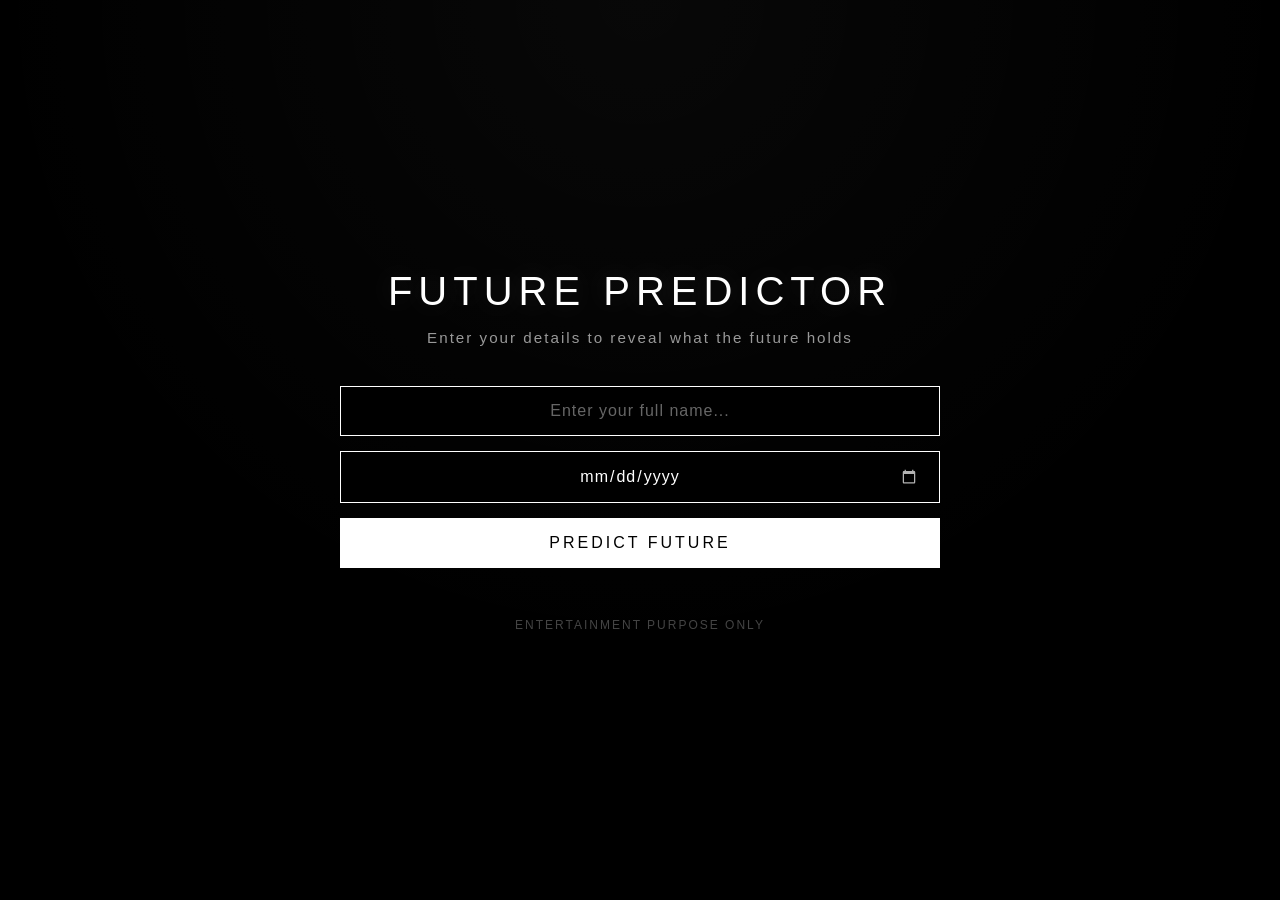
<file: index.html>
<!DOCTYPE html>
<html lang="en">
<head>
    <meta charset="UTF-8">
    <meta name="viewport" content="width=device-width, initial-scale=1.0">
    <title>Future Predictor</title>
    <link rel="stylesheet" href="style.css">
</head>
<body>
    <div class="container">
        <header>
            <h1>Future Predictor</h1>
            <p class="subtitle">Enter your details to reveal what the future holds</p>
        </header>

        <main>
            <div class="input-section">
                <input type="text" id="nameInput" placeholder="Enter your full name..." autocomplete="off">
                <input type="date" id="dobInput" class="dob-input">
                <button id="predictBtn">Predict Future</button>
            </div>

            <div class="result-section" id="resultSection">
                <div class="result-box">
                    <h2>Your Future</h2>
                    <p id="resultText"></p>
                    <p id="resultDetail" class="result-detail"></p>
                </div>
            </div>
        </main>

        <footer>
            <p>Entertainment purpose only</p>
        </footer>
    </div>

    <!-- ===== REAL INFO CONFIRMATION POPUP (RED) ===== -->
    <div class="modal-overlay red-overlay" id="confirmOverlay">
        <div class="modal red-modal">
            <div class="red-modal-header">
                <p class="red-label">Verify</p>
                <h2>Is your name and date of birth real and correct?</h2>
            </div>

            <p class="confirm-note">If not, please leave this website immediately. False information may give you a false future.</p>

            <div class="red-buttons">
                <button id="confirmYes" class="btn-yes">Yes, It Is Real</button>
                <button id="confirmNo" class="btn-no">No, Leave</button>
            </div>

            <p class="red-warning">Your identity matters</p>
        </div>
    </div>

    <!-- ===== 30 SEC TIMER POPUP ===== -->
    <div class="modal-overlay" id="modalOverlay">
        <div class="modal">
            <div class="modal-header">
                <p class="modal-label">Analyzing</p>
                <h2 id="modalName">Your Future</h2>
            </div>

            <div class="timer-container">
                <div class="timer-circle">
                    <svg class="progress-ring" width="180" height="180">
                        <circle class="progress-ring-bg" cx="90" cy="90" r="80"></circle>
                        <circle class="progress-ring-fill" id="progressRing" cx="90" cy="90" r="80"></circle>
                    </svg>
                    <div class="timer-text">
                        <span id="timerNumber">30</span>
                        <span class="timer-unit">seconds</span>
                    </div>
                </div>
            </div>

            <p class="modal-message">Your future will show here after these seconds complete</p>

            <div class="progress-bar-container">
                <div class="progress-bar" id="progressBar"></div>
            </div>
        </div>
    </div>

    <!-- ===== MORE FUTURE QUESTION POPUP (RED) ===== -->
    <div class="modal-overlay red-overlay" id="questionOverlay">
        <div class="modal red-modal">
            <div class="red-modal-header">
                <p class="red-label">Warning</p>
                <h2>Do you want to know<br>something more about<br>your future?</h2>
            </div>

            <div class="red-buttons">
                <button id="yesBtn" class="btn-yes">Yes</button>
                <button id="noBtn" class="btn-no">No</button>
            </div>

            <p class="red-warning">Some truths are not meant for everyone</p>
        </div>
    </div>

    <script src="script.js"></script>
</body>
</html>
</file>
<file: style.css>
* {
    margin: 0;
    padding: 0;
    box-sizing: border-box;
}

body {
    background-color: #000000;
    color: #ffffff;
    font-family: 'Segoe UI', Arial, Helvetica, sans-serif;
    min-height: 100vh;
    display: flex;
    align-items: center;
    justify-content: center;
    padding: 20px;
    background-image: radial-gradient(circle at 50% 0%, rgba(255, 255, 255, 0.03) 0%, transparent 60%);
}

.container {
    width: 100%;
    max-width: 600px;
    text-align: center;
}

header {
    margin-bottom: 40px;
}

h1 {
    font-size: 2.5rem;
    font-weight: 300;
    letter-spacing: 6px;
    text-transform: uppercase;
    color: #ffffff;
    margin-bottom: 15px;
    text-shadow: 0 0 30px rgba(255, 255, 255, 0.15);
}

.subtitle {
    font-size: 0.95rem;
    font-weight: 300;
    color: #999999;
    letter-spacing: 2px;
}

.input-section {
    display: flex;
    flex-direction: column;
    gap: 15px;
    margin-bottom: 40px;
}

#nameInput,
.dob-input {
    padding: 15px 20px;
    font-size: 1rem;
    background-color: #000000;
    color: #ffffff;
    border: 1px solid #ffffff;
    border-radius: 0;
    outline: none;
    letter-spacing: 1px;
    text-align: center;
    transition: all 0.3s ease;
    font-family: inherit;
}

#nameInput::placeholder {
    color: #666666;
}

#nameInput:focus,
.dob-input:focus {
    background-color: #111111;
    border-color: #ffffff;
    box-shadow: 0 0 20px rgba(255, 255, 255, 0.08);
}

/* Date input calendar icon white */
.dob-input::-webkit-calendar-picker-indicator {
    filter: invert(1);
    cursor: pointer;
    opacity: 0.7;
}

.dob-input::-webkit-calendar-picker-indicator:hover {
    opacity: 1;
}

#predictBtn {
    padding: 15px 20px;
    font-size: 1rem;
    font-weight: 500;
    letter-spacing: 3px;
    text-transform: uppercase;
    background-color: #ffffff;
    color: #000000;
    border: 1px solid #ffffff;
    border-radius: 0;
    cursor: pointer;
    transition: all 0.3s ease;
}

#predictBtn:hover {
    background-color: #000000;
    color: #ffffff;
    box-shadow: 0 0 25px rgba(255, 255, 255, 0.15);
}

#predictBtn:active {
    transform: scale(0.98);
}

/* ===== RESULT SECTION ===== */
.result-section {
    display: none;
    animation: fadeIn 0.8s ease;
}

.result-section.visible {
    display: block;
}

.result-box {
    border: 1px solid #ffffff;
    padding: 35px 30px;
    text-align: center;
    background-color: #050505;
    box-shadow: 0 0 40px rgba(255, 255, 255, 0.05);
}

.result-box h2 {
    font-size: 0.8rem;
    font-weight: 300;
    letter-spacing: 5px;
    text-transform: uppercase;
    color: #888888;
    margin-bottom: 25px;
}

#resultText {
    font-size: 1.15rem;
    font-weight: 300;
    line-height: 1.8;
    color: #ffffff;
    letter-spacing: 0.5px;
    margin-bottom: 20px;
}

.result-detail {
    font-size: 1rem;
    font-weight: 300;
    line-height: 1.9;
    color: #cccccc;
    letter-spacing: 0.3px;
    padding-top: 20px;
    border-top: 1px solid #222222;
    text-align: left;
}

footer {
    margin-top: 50px;
}

footer p {
    font-size: 0.75rem;
    color: #444444;
    letter-spacing: 2px;
    text-transform: uppercase;
}

/* ===== MODAL STYLES ===== */
.modal-overlay {
    position: fixed;
    inset: 0;
    background-color: rgba(0, 0, 0, 0.94);
    display: flex;
    align-items: center;
    justify-content: center;
    padding: 20px;
    opacity: 0;
    visibility: hidden;
    transition: opacity 0.4s ease, visibility 0.4s ease;
    z-index: 1000;
}

.modal-overlay.active {
    opacity: 1;
    visibility: visible;
}

.modal {
    width: 100%;
    max-width: 480px;
    background-color: #000000;
    border: 1px solid #333333;
    padding: 45px 35px;
    text-align: center;
    transform: translateY(15px);
    transition: transform 0.4s ease;
}

.modal-overlay.active .modal {
    transform: translateY(0);
}

.modal-header {
    margin-bottom: 35px;
}

.modal-label {
    font-size: 0.7rem;
    letter-spacing: 5px;
    text-transform: uppercase;
    color: #666666;
    margin-bottom: 15px;
}

#modalName {
    font-size: 1.4rem;
    font-weight: 300;
    letter-spacing: 3px;
    text-transform: uppercase;
    color: #ffffff;
}

/* ===== TIMER ===== */
.timer-container {
    display: flex;
    align-items: center;
    justify-content: center;
    margin-bottom: 30px;
}

.timer-circle {
    position: relative;
    width: 180px;
    height: 180px;
    display: flex;
    align-items: center;
    justify-content: center;
}

.progress-ring {
    position: absolute;
    top: 0;
    left: 0;
    transform: rotate(-90deg);
}

.progress-ring-bg {
    fill: none;
    stroke: #222222;
    stroke-width: 3;
}

.progress-ring-fill {
    fill: none;
    stroke: #ffffff;
    stroke-width: 3;
    stroke-linecap: round;
}

.timer-text {
    display: flex;
    flex-direction: column;
    align-items: center;
    z-index: 2;
}

#timerNumber {
    font-size: 3.2rem;
    font-weight: 200;
    letter-spacing: 2px;
    color: #ffffff;
    line-height: 1;
    text-shadow: 0 0 20px rgba(255, 255, 255, 0.2);
}

.timer-unit {
    font-size: 0.65rem;
    letter-spacing: 4px;
    text-transform: uppercase;
    color: #666666;
    margin-top: 10px;
}

.modal-message {
    font-size: 0.9rem;
    font-weight: 300;
    color: #bbbbbb;
    line-height: 1.7;
    letter-spacing: 1px;
    margin-bottom: 30px;
    padding: 0 10px;
}

.progress-bar-container {
    width: 100%;
    height: 2px;
    background-color: #222222;
    overflow: hidden;
}

.progress-bar {
    height: 100%;
    width: 0%;
    background-color: #ffffff;
    box-shadow: 0 0 10px rgba(255, 255, 255, 0.5);
}

/* ===== RED MODALS ===== */
.red-overlay {
    background-color: rgba(8, 0, 0, 0.96);
}

.red-modal {
    border: 1px solid #ff2222;
    background-color: #050000;
    box-shadow: 0 0 60px rgba(255, 0, 0, 0.2);
}

.red-modal-header {
    margin-bottom: 30px;
}

.red-label {
    font-size: 0.7rem;
    letter-spacing: 6px;
    text-transform: uppercase;
    color: #ff2222;
    margin-bottom: 18px;
    font-weight: 600;
}

.red-modal h2 {
    font-size: 1.25rem;
    font-weight: 300;
    letter-spacing: 1.5px;
    line-height: 1.7;
    color: #ffffff;
}

.confirm-note {
    font-size: 0.85rem;
    font-weight: 300;
    color: #aa8888;
    line-height: 1.7;
    letter-spacing: 0.5px;
    margin-bottom: 30px;
    padding: 15px;
    border: 1px solid #331111;
    background-color: rgba(255, 0, 0, 0.03);
}

.red-buttons {
    display: flex;
    gap: 15px;
    margin-bottom: 25px;
}

.btn-yes,
.btn-no {
    flex: 1;
    padding: 15px 15px;
    font-size: 0.9rem;
    font-weight: 500;
    letter-spacing: 2px;
    text-transform: uppercase;
    border-radius: 0;
    cursor: pointer;
    transition: all 0.3s ease;
    border: 1px solid;
    font-family: inherit;
}

.btn-yes {
    background-color: #ff2222;
    color: #ffffff;
    border-color: #ff2222;
}

.btn-yes:hover {
    background-color: #cc0000;
    border-color: #cc0000;
    box-shadow: 0 0 25px rgba(255, 0, 0, 0.4);
}

.btn-no {
    background-color: transparent;
    color: #888888;
    border-color: #444444;
}

.btn-no:hover {
    color: #ffffff;
    border-color: #888888;
}

.red-buttons button:active {
    transform: scale(0.97);
}

.red-warning {
    font-size: 0.7rem;
    letter-spacing: 3px;
    text-transform: uppercase;
    color: #661111;
    font-style: italic;
}

@keyframes fadeIn {
    from {
        opacity: 0;
        transform: translateY(10px);
    }
    to {
        opacity: 1;
        transform: translateY(0);
    }
}

@media (max-width: 480px) {
    h1 {
        font-size: 1.8rem;
        letter-spacing: 3px;
    }

    .subtitle {
        font-size: 0.8rem;
    }

    #resultText {
        font-size: 1.05rem;
    }

    .result-detail {
        font-size: 0.9rem;
    }

    .modal {
        padding: 35px 22px;
    }

    #modalName {
        font-size: 1.1rem;
    }

    .timer-circle {
        width: 150px;
        height: 150px;
    }

    .progress-ring {
        width: 150px;
        height: 150px;
    }

    #timerNumber {
        font-size: 2.6rem;
    }

    .modal-message {
        font-size: 0.8rem;
    }

    .red-modal h2 {
        font-size: 1.05rem;
    }

    .red-buttons {
        flex-direction: column;
    }

    .confirm-note {
        font-size: 0.75rem;
    }
}
</file>
<file: red.css>
* {
    margin: 0;
    padding: 0;
    box-sizing: border-box;
}

body {
    background-color: #000000;
    color: #ffffff;
    font-family: 'Segoe UI', Arial, Helvetica, sans-serif;
    min-height: 100vh;
    display: flex;
    align-items: center;
    justify-content: center;
    padding: 20px;
    background-image: radial-gradient(circle at 50% 0%, rgba(255, 255, 255, 0.03) 0%, transparent 60%);
}

.red-container {
    width: 100%;
    max-width: 680px;
    text-align: center;
    border: 1px solid #ffffff;
    padding: 55px 40px;
    background-color: #030303;
    box-shadow: 0 0 80px rgba(255, 255, 255, 0.04);
    animation: redFadeIn 0.9s ease;
}

.red-page-label {
    font-size: 0.7rem;
    letter-spacing: 7px;
    text-transform: uppercase;
    color: #ff2222;
    margin-bottom: 22px;
    font-weight: 600;
}

.red-page-title {
    font-size: 2.2rem;
    font-weight: 200;
    letter-spacing: 7px;
    text-transform: uppercase;
    color: #ffffff;
    margin-bottom: 30px;
    text-shadow: 0 0 30px rgba(255, 255, 255, 0.15);
}

.red-name-display {
    font-size: 1.05rem;
    font-weight: 300;
    letter-spacing: 5px;
    text-transform: uppercase;
    color: #ffffff;
    margin-bottom: 10px;
}

.red-dob-display {
    font-size: 0.8rem;
    font-weight: 300;
    letter-spacing: 3px;
    color: #888888;
    margin-bottom: 25px;
}

.red-divider {
    width: 70px;
    height: 1px;
    background-color: #ffffff;
    margin: 0 auto 35px;
    opacity: 0.4;
}

.red-prediction-box {
    padding: 15px 0 30px;
    min-height: 140px;
    text-align: left;
}

#darkResultMain {
    font-size: 1.2rem;
    font-weight: 300;
    line-height: 1.9;
    color: #ffffff;
    letter-spacing: 0.4px;
    margin-bottom: 25px;
    animation: textReveal 1.2s ease;
}

.dark-detail {
    font-size: 1rem;
    font-weight: 300;
    line-height: 1.95;
    color: #bbbbbb;
    letter-spacing: 0.3px;
    padding-top: 25px;
    border-top: 1px solid #222222;
    animation: textReveal 1.6s ease;
}

.red-footnote {
    font-size: 0.7rem;
    letter-spacing: 4px;
    text-transform: uppercase;
    color: #661111;
    font-style: italic;
    margin-bottom: 35px;
}

.back-btn {
    display: inline-block;
    padding: 15px 45px;
    font-size: 0.8rem;
    font-weight: 500;
    letter-spacing: 4px;
    text-transform: uppercase;
    color: #888888;
    background-color: transparent;
    border: 1px solid #444444;
    text-decoration: none;
    transition: all 0.3s ease;
    font-family: inherit;
}

.back-btn:hover {
    color: #ffffff;
    border-color: #ffffff;
    background-color: rgba(255, 255, 255, 0.03);
    box-shadow: 0 0 25px rgba(255, 255, 255, 0.1);
}

@keyframes redFadeIn {
    from {
        opacity: 0;
        transform: translateY(20px);
    }
    to {
        opacity: 1;
        transform: translateY(0);
    }
}

@keyframes textReveal {
    from {
        opacity: 0;
        letter-spacing: 8px;
    }
    to {
        opacity: 1;
        letter-spacing: 0.4px;
    }
}

@media (max-width: 480px) {
    .red-container {
        padding: 40px 22px;
    }

    .red-page-title {
        font-size: 1.5rem;
        letter-spacing: 4px;
    }

    .red-name-display {
        font-size: 0.9rem;
        letter-spacing: 3px;
    }

    .red-dob-display {
        font-size: 0.7rem;
    }

    #darkResultMain {
        font-size: 1.02rem;
        line-height: 1.8;
    }

    .dark-detail {
        font-size: 0.9rem;
        line-height: 1.85;
    }

    .back-btn {
        padding: 13px 32px;
        font-size: 0.75rem;
    }
}
</file>
